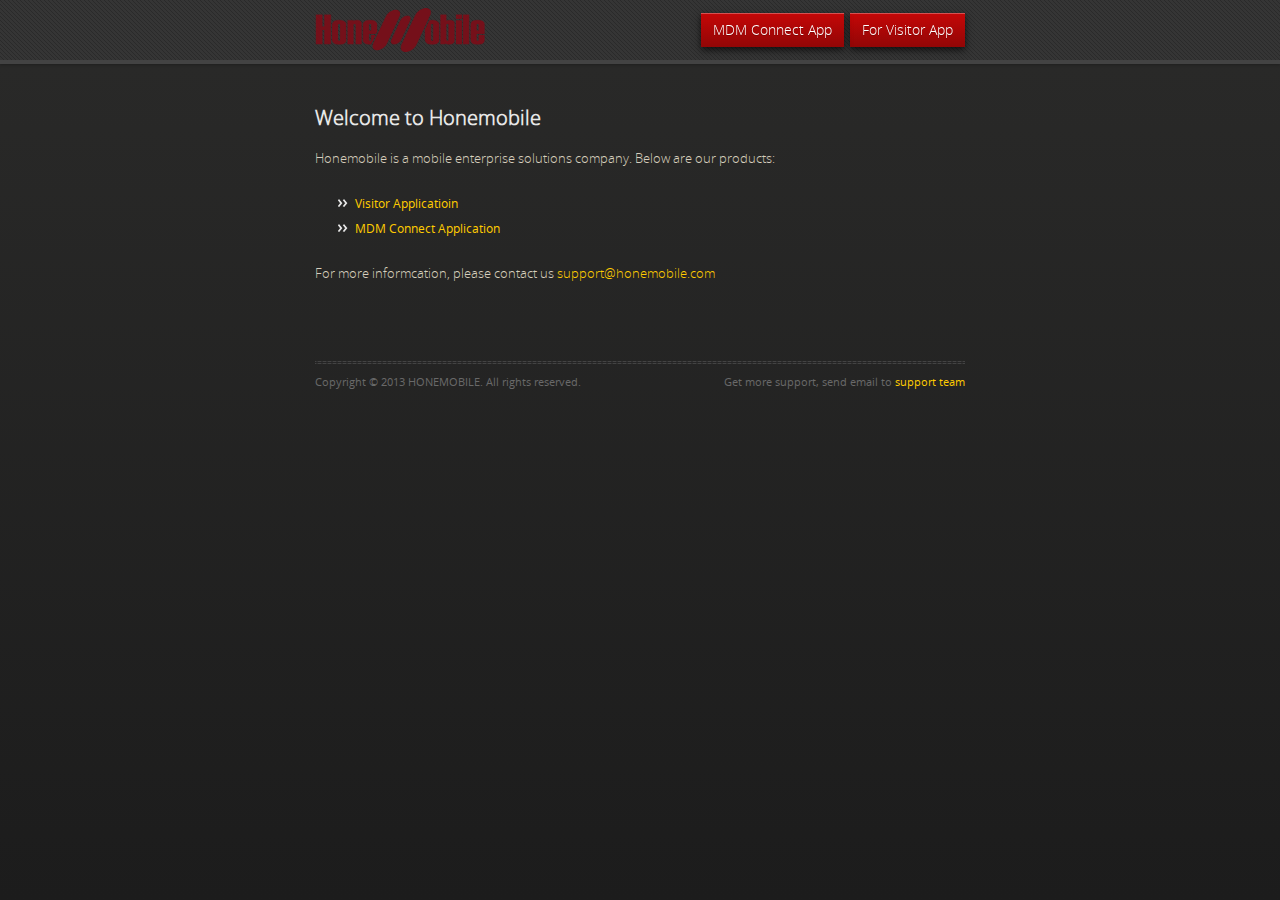
<file: index.html>
<!doctype html>
<html>
  <head>
    <meta charset="utf-8">
    <meta http-equiv="X-UA-Compatible" content="chrome=1">
    <title>Honemobile - Mobile Solutions</title>
    <link rel="stylesheet" href="stylesheets/styles.css">
    <link rel="stylesheet" href="stylesheets/pygment_trac.css">
    <script src="https://ajax.googleapis.com/ajax/libs/jquery/1.7.1/jquery.min.js"></script>
    <script src="javascripts/respond.js"></script>
    <!--[if lt IE 9]>
      <script src="//html5shiv.googlecode.com/svn/trunk/html5.js"></script>
    <![endif]-->
    <!--[if lt IE 8]>
    <link rel="stylesheet" href="stylesheets/ie.css">
    <![endif]-->
    <meta name="viewport" content="width=device-width, initial-scale=1, user-scalable=no">

  </head>
  <body>

      <div id="header">
        <nav>
          <div class="logo"> <a href="http://honemobile.github.io/"><img src="images/logo.png" width="170" heigh="60"> </a></div>
          <li class="menu"><a href="http://honemobile.github.io/v1/">For Visitor App</a></li>
          <li class="menu"><a href="http://honemobile.github.io/m1/">MDM Connect App</a></li>
        </nav>
      </div><!-- end header -->


    <div class="wrapper">

      <section>
        <div id="title">
          <h1>Welcome to Honemobile</h1>
          <p>Honemobile is a mobile enterprise solutions company. Below are our products:</p>
          <ul> 
            <li><a href="http://honemobile.github.io/v1/">Visitor Applicatioin</a></li>
            <li><a href="http://honemobile.github.io/m1/">MDM Connect Application</a></li>
          </ul>
          <p>For more informcation, please contact us <a href="mailto: support@honemobile.com">support@honemobile.com</a></p>
        </div>
        
        <!-- Footer -->
        <div id="title">
          <hr>
          <span class="credits left">Copyright © 2013 HONEMOBILE. All rights reserved.</span>
          <span class="credits right">Get more support, send email to <a href="mailto:support@honemobile.com">support team</a></span>
        </div>
        
        
        </section>

    </div>
    <!--[if !IE]><script>fixScale(document);</script><![endif]-->
    
  </body>
</html>
</file>
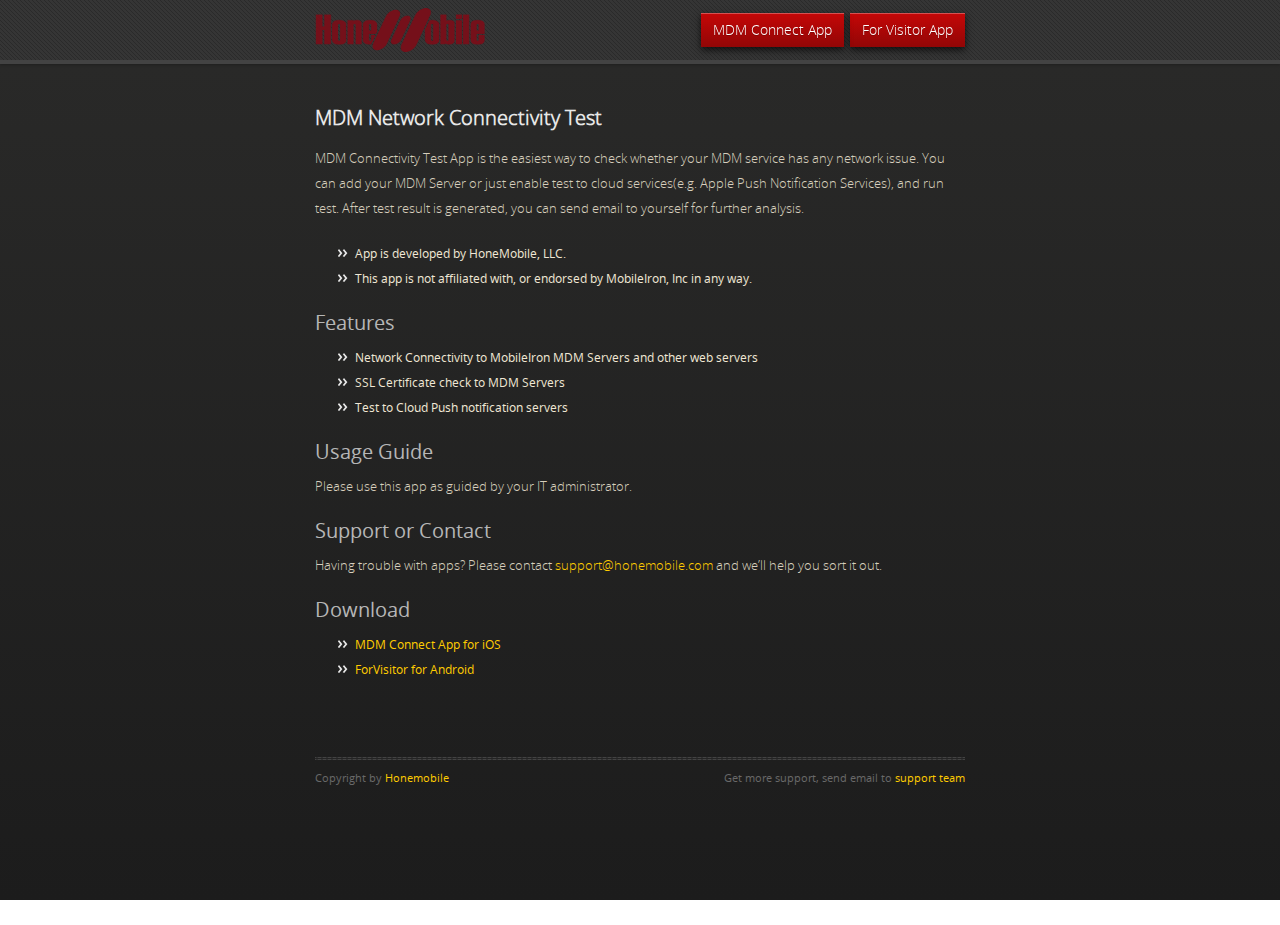
<file: dmdconnect.html>
<!doctype html>
<html>
  <head>
    <meta charset="utf-8">
    <meta http-equiv="X-UA-Compatible" content="chrome=1">
    <title>Honemobile - MDM Connect Application</title>
    <link rel="stylesheet" href="stylesheets/styles.css">
    <link rel="stylesheet" href="stylesheets/pygment_trac.css">
    <script src="https://ajax.googleapis.com/ajax/libs/jquery/1.7.1/jquery.min.js"></script>
    <script src="javascripts/respond.js"></script>
    <!--[if lt IE 9]>
      <script src="//html5shiv.googlecode.com/svn/trunk/html5.js"></script>
    <![endif]-->
    <!--[if lt IE 8]>
    <link rel="stylesheet" href="stylesheets/ie.css">
    <![endif]-->
    <meta name="viewport" content="width=device-width, initial-scale=1, user-scalable=no">

  </head>
  <body>

      <div id="header">
        <nav>
          <div class="logo"> <a href="index.html"><img src="images/logo.png" width="170" heigh="60"> </a></div>
          <li class="menu"><a href="forvisitor.html">For Visitor App</a></li>
          <li class="menu"><a href="dmdconnect.html">MDM Connect App</a></li>
        </nav>
      </div><!-- end header -->


    <div class="wrapper">

      <section>
        <div id="title">
          <h1>MDM Network Connectivity Test</h1>
          <p>MDM Connectivity Test App is the easiest way to check whether your MDM service has any network issue. You can add your MDM Server or just enable test to cloud services(e.g. Apple Push Notification Services), and run test. After test result is generated, you can send email to yourself for further analysis.</p>
          <ul> 
            <li>App is developed by HoneMobile, LLC.</li>
            <li>This app is not affiliated with, or endorsed by MobileIron, Inc in any way.  </li>
          </ul>
          <h3>Features</h3>
          <ul> 
            <li>Network Connectivity to MobileIron MDM Servers and other web servers</li>
            <li>SSL Certificate check to MDM Servers</li>
            <li>Test to Cloud Push notification servers</li>
          </ul>
          <h3>Usage Guide</h3>
          <p>Please use this app as guided by your IT administrator.</p>
          <h3>Support or Contact</h3>
          <p>Having trouble with apps? Please contact <a href="mailto: support@honemobile.com">support@honemobile.com</a> and we’ll help you sort it out.</p>
          <h3>Download</h3>
          <ul> 
            <li><a href="https://itunes.apple.com/us/app/mdm-connectivity/id728514972?ls=1&mt=8">MDM Connect App for iOS</a></li>
            <li><a href="">ForVisitor for Android</a></li>
          </ul>
        </div>
        
        <!-- Footer -->
        <div id="title">
          <hr>
          <span class="credits left">Copyright by <a href="index.html">Honemobile</a></span>
          <span class="credits right">Get more support, send email to <a href="mailto:support@honemobile.com">support team</a></span>
        </div>
        
        
        </section>

    </div>
    <!--[if !IE]><script>fixScale(document);</script><![endif]-->
    
  </body>
</html>
</file>
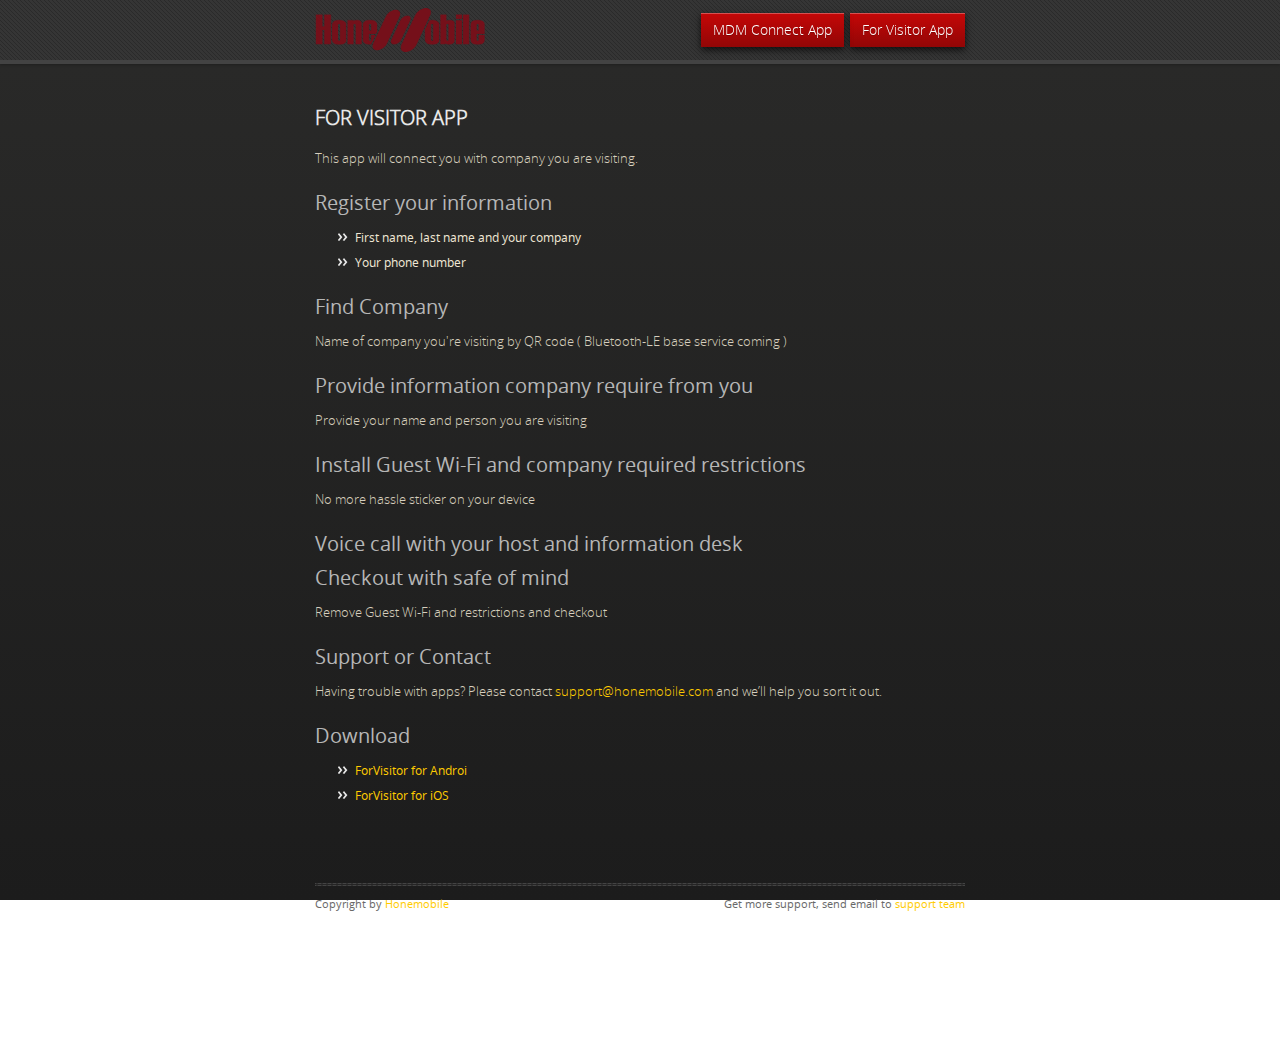
<file: forvisitor.html>
<!doctype html>
<html>
  <head>
    <meta charset="utf-8">
    <meta http-equiv="X-UA-Compatible" content="chrome=1">
    <title>Honemobile - ForVisitor Application</title>
    <link rel="stylesheet" href="stylesheets/styles.css">
    <link rel="stylesheet" href="stylesheets/pygment_trac.css">
    <script src="https://ajax.googleapis.com/ajax/libs/jquery/1.7.1/jquery.min.js"></script>
    <script src="javascripts/respond.js"></script>
    <!--[if lt IE 9]>
      <script src="//html5shiv.googlecode.com/svn/trunk/html5.js"></script>
    <![endif]-->
    <!--[if lt IE 8]>
    <link rel="stylesheet" href="stylesheets/ie.css">
    <![endif]-->
    <meta name="viewport" content="width=device-width, initial-scale=1, user-scalable=no">

  </head>
  <body>

      <div id="header">
        <nav>
          <div class="logo"> <a href="index.html"><img src="images/logo.png" width="170" heigh="60"> </a></div>
          <li class="menu"><a href="forvisitor.html">For Visitor App</a></li>
          <li class="menu"><a href="dmdconnect.html">MDM Connect App</a></li>
        </nav>
      </div><!-- end header -->


    <div class="wrapper">

      <section>
        <div id="title">
          <h1>FOR VISITOR APP</h1>
          <p>This app will connect you with company you are visiting.</p>
          <h3>Register your information</h3>
          <ul> 
            <li>First name, last name and your company</li>
            <li>Your phone number</li>
          </ul>
          <h3>Find Company</h3>
          <p>Name of company you're visiting by QR code ( Bluetooth-LE base service coming )</p>
          <h3>Provide information company require from you</h3>
          <p>Provide your name and person you are visiting</p>
          <h3>Install Guest Wi-Fi and company required restrictions</h3>
          <p>No more hassle sticker on your device</p>
          <h3>Voice call with your host and information desk</h3>
          <h3>Checkout with safe of mind</h3>
          <p>Remove Guest Wi-Fi and restrictions and checkout</p>
          <h3>Support or Contact</h3>
          <p>Having trouble with apps? Please contact <a href="mailto: support@honemobile.com">support@honemobile.com</a> and we’ll help you sort it out.</p>
          <h3>Download</h3>
          <ul> 
            <li><a href="https://play.google.com/store/apps/details?id=com.honemobile.visotor.android">ForVisitor for Androi</a></li>
            <li><a href="">ForVisitor for iOS</a></li>
          </ul>
          
        </div>
        
        <!-- Footer -->
        <div id="title">
          <hr>
          <span class="credits left">Copyright by <a href="http://honemobile.com/">Honemobile</a></span>
          <span class="credits right">Get more support, send email to <a href="mailto:support@honemobile.com">support team</a></span>
        </div>
        
        
        </section>

    </div>
    <!--[if !IE]><script>fixScale(document);</script><![endif]-->
    
  </body>
</html>
</file>
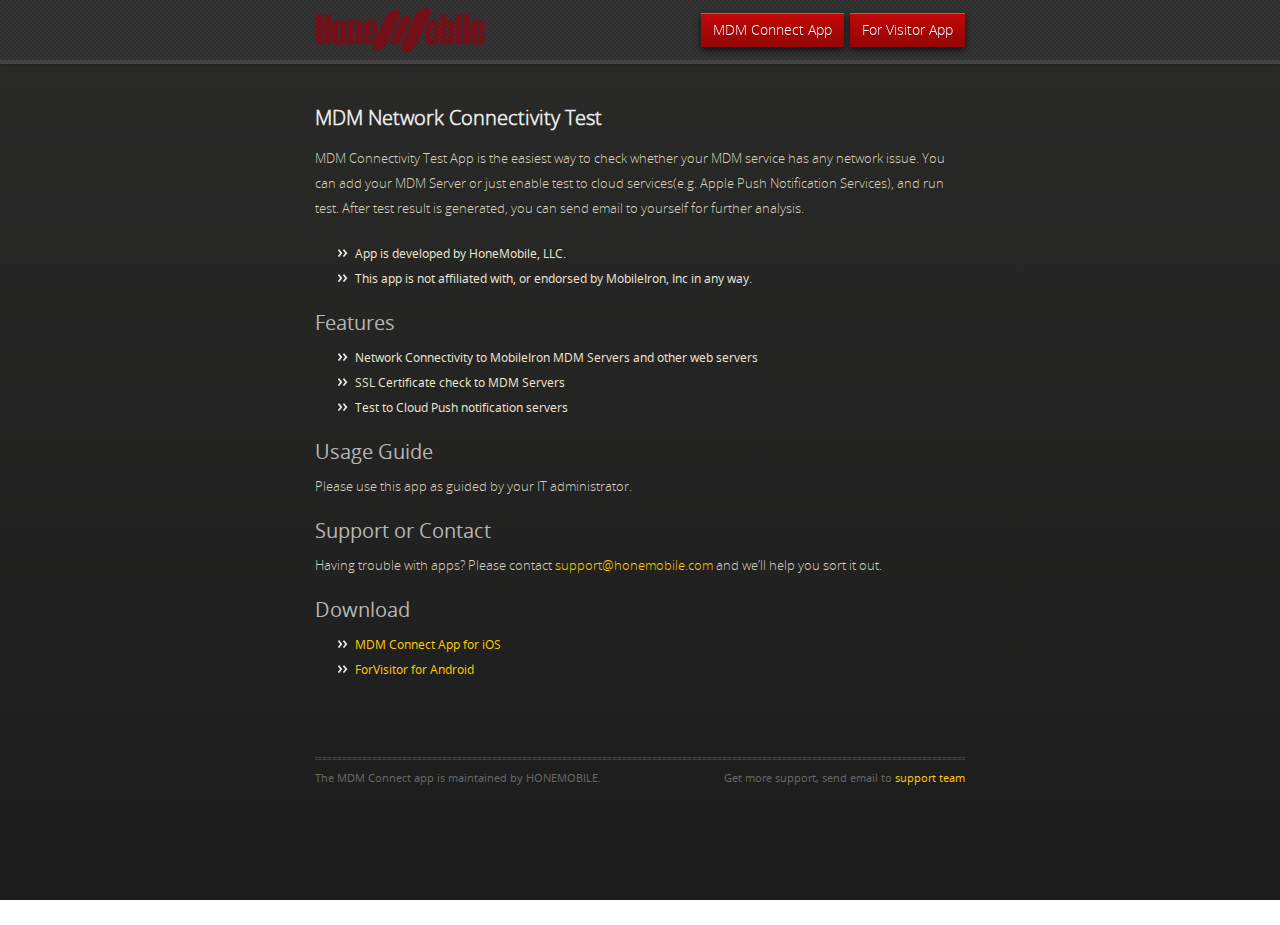
<file: mdmconnect.html>
<!doctype html>
<html>
  <head>
    <meta charset="utf-8">
    <meta http-equiv="X-UA-Compatible" content="chrome=1">
    <title>Honemobile - MDM Connect Application</title>
    <link rel="stylesheet" href="stylesheets/styles.css">
    <link rel="stylesheet" href="stylesheets/pygment_trac.css">
    <script src="https://ajax.googleapis.com/ajax/libs/jquery/1.7.1/jquery.min.js"></script>
    <script src="javascripts/respond.js"></script>
    <!--[if lt IE 9]>
      <script src="//html5shiv.googlecode.com/svn/trunk/html5.js"></script>
    <![endif]-->
    <!--[if lt IE 8]>
    <link rel="stylesheet" href="stylesheets/ie.css">
    <![endif]-->
    <meta name="viewport" content="width=device-width, initial-scale=1, user-scalable=no">

  </head>
  <body>

      <div id="header">
        <nav>
          <div class="logo"> <a href="http://honemobile.github.io/"><img src="images/logo.png" width="170" heigh="60"> </a></div>
          <li class="menu"><a href="http://honemobile.github.io/m/">For Visitor App</a></li>
          <li class="menu"><a href="http://honemobile.github.io/v/">MDM Connect App</a></li>
        </nav>
      </div><!-- end header -->


    <div class="wrapper">

      <section>
        <div id="title">
          <h1>MDM Network Connectivity Test</h1>
          <p>MDM Connectivity Test App is the easiest way to check whether your MDM service has any network issue. You can add your MDM Server or just enable test to cloud services(e.g. Apple Push Notification Services), and run test. After test result is generated, you can send email to yourself for further analysis.</p>
          <ul> 
            <li>App is developed by HoneMobile, LLC.</li>
            <li>This app is not affiliated with, or endorsed by MobileIron, Inc in any way.  </li>
          </ul>
          <h3>Features</h3>
          <ul> 
            <li>Network Connectivity to MobileIron MDM Servers and other web servers</li>
            <li>SSL Certificate check to MDM Servers</li>
            <li>Test to Cloud Push notification servers</li>
          </ul>
          <h3>Usage Guide</h3>
          <p>Please use this app as guided by your IT administrator.</p>
          <h3>Support or Contact</h3>
          <p>Having trouble with apps? Please contact <a href="mailto: support@honemobile.com">support@honemobile.com</a> and we’ll help you sort it out.</p>
          <h3>Download</h3>
          <ul> 
            <li><a href="https://itunes.apple.com/us/app/mdm-connectivity/id728514972?ls=1&mt=8">MDM Connect App for iOS</a></li>
            <li><a href="">ForVisitor for Android</a></li>
          </ul>
        </div>
        
        <!-- Footer -->
        <div id="title">
          <hr>
          <span class="credits left">The MDM Connect app is maintained by HONEMOBILE.</span>
          <span class="credits right">Get more support, send email to <a href="mailto:support@honemobile.com">support team</a></span>
        </div>
        
        
        </section>

    </div>
    <!--[if !IE]><script>fixScale(document);</script><![endif]-->
    
  </body>
</html>
</file>
<file: stylesheets/styles.css>
@font-face {
  font-family: 'OpenSansLight';
  src: url("../fonts/OpenSans-Light-webfont.eot");
  src: url("../fonts/OpenSans-Light-webfont.eot?#iefix") format("embedded-opentype"), url("../fonts/OpenSans-Light-webfont.woff") format("woff"), url("../fonts/OpenSans-Light-webfont.ttf") format("truetype"), url("../fonts/OpenSans-Light-webfont.svg#OpenSansLight") format("svg");
  font-weight: normal;
  font-style: normal;
}

@font-face {
  font-family: 'OpenSansLightItalic';
  src: url("../fonts/OpenSans-LightItalic-webfont.eot");
  src: url("../fonts/OpenSans-LightItalic-webfont.eot?#iefix") format("embedded-opentype"), url("../fonts/OpenSans-LightItalic-webfont.woff") format("woff"), url("../fonts/OpenSans-LightItalic-webfont.ttf") format("truetype"), url("../fonts/OpenSans-LightItalic-webfont.svg#OpenSansLightItalic") format("svg");
  font-weight: normal;
  font-style: normal;
}

@font-face {
  font-family: 'OpenSansRegular';
  src: url("../fonts/OpenSans-Regular-webfont.eot");
  src: url("../fonts/OpenSans-Regular-webfont.eot?#iefix") format("embedded-opentype"), url("../fonts/OpenSans-Regular-webfont.woff") format("woff"), url("../fonts/OpenSans-Regular-webfont.ttf") format("truetype"), url("../fonts/OpenSans-Regular-webfont.svg#OpenSansRegular") format("svg");
  font-weight: normal;
  font-style: normal;
  -webkit-font-smoothing: antialiased;
}

@font-face {
  font-family: 'OpenSansItalic';
  src: url("../fonts/OpenSans-Italic-webfont.eot");
  src: url("../fonts/OpenSans-Italic-webfont.eot?#iefix") format("embedded-opentype"), url("../fonts/OpenSans-Italic-webfont.woff") format("woff"), url("../fonts/OpenSans-Italic-webfont.ttf") format("truetype"), url("../fonts/OpenSans-Italic-webfont.svg#OpenSansItalic") format("svg");
  font-weight: normal;
  font-style: normal;
  -webkit-font-smoothing: antialiased;
}

@font-face {
  font-family: 'OpenSansSemibold';
  src: url("../fonts/OpenSans-Semibold-webfont.eot");
  src: url("../fonts/OpenSans-Semibold-webfont.eot?#iefix") format("embedded-opentype"), url("../fonts/OpenSans-Semibold-webfont.woff") format("woff"), url("../fonts/OpenSans-Semibold-webfont.ttf") format("truetype"), url("../fonts/OpenSans-Semibold-webfont.svg#OpenSansSemibold") format("svg");
  font-weight: normal;
  font-style: normal;
  -webkit-font-smoothing: antialiased;
}

@font-face {
  font-family: 'OpenSansSemiboldItalic';
  src: url("../fonts/OpenSans-SemiboldItalic-webfont.eot");
  src: url("../fonts/OpenSans-SemiboldItalic-webfont.eot?#iefix") format("embedded-opentype"), url("../fonts/OpenSans-SemiboldItalic-webfont.woff") format("woff"), url("../fonts/OpenSans-SemiboldItalic-webfont.ttf") format("truetype"), url("../fonts/OpenSans-SemiboldItalic-webfont.svg#OpenSansSemiboldItalic") format("svg");
  font-weight: normal;
  font-style: normal;
  -webkit-font-smoothing: antialiased;
}

@font-face {
  font-family: 'OpenSansBold';
  src: url("../fonts/OpenSans-Bold-webfont.eot");
  src: url("../fonts/OpenSans-Bold-webfont.eot?#iefix") format("embedded-opentype"), url("../fonts/OpenSans-Bold-webfont.woff") format("woff"), url("../fonts/OpenSans-Bold-webfont.ttf") format("truetype"), url("../fonts/OpenSans-Bold-webfont.svg#OpenSansBold") format("svg");
  font-weight: normal;
  font-style: normal;
  -webkit-font-smoothing: antialiased;
}

@font-face {
  font-family: 'OpenSansBoldItalic';
  src: url("../fonts/OpenSans-BoldItalic-webfont.eot");
  src: url("../fonts/OpenSans-BoldItalic-webfont.eot?#iefix") format("embedded-opentype"), url("../fonts/OpenSans-BoldItalic-webfont.woff") format("woff"), url("../fonts/OpenSans-BoldItalic-webfont.ttf") format("truetype"), url("../fonts/OpenSans-BoldItalic-webfont.svg#OpenSansBoldItalic") format("svg");
  font-weight: normal;
  font-style: normal;
  -webkit-font-smoothing: antialiased;
}

/* normalize.css 2012-02-07T12:37 UTC - http://github.com/necolas/normalize.css */
/* =============================================================================
   HTML5 display definitions
   ========================================================================== */
/*
 * Corrects block display not defined in IE6/7/8/9 & FF3
 */
article,
aside,
details,
figcaption,
figure,
footer,
header,
hgroup,
nav,
section,
summary {
  display: block;
}

/*
 * Corrects inline-block display not defined in IE6/7/8/9 & FF3
 */
audio,
canvas,
video {
  display: inline-block;
  *display: inline;
  *zoom: 1;
}

/*
 * Prevents modern browsers from displaying 'audio' without controls
 */
audio:not([controls]) {
  display: none;
}

/*
 * Addresses styling for 'hidden' attribute not present in IE7/8/9, FF3, S4
 * Known issue: no IE6 support
 */
[hidden] {
  display: none;
}

/* =============================================================================
   Base
   ========================================================================== */
/*
 * 1. Corrects text resizing oddly in IE6/7 when body font-size is set using em units
 *    http://clagnut.com/blog/348/#c790
 * 2. Prevents iOS text size adjust after orientation change, without disabling user zoom
 *    www.456bereastreet.com/archive/201012/controlling_text_size_in_safari_for_ios_without_disabling_user_zoom/
 */
html {
  font-size: 100%;
  /* 1 */
  -webkit-text-size-adjust: 100%;
  /* 2 */
  -ms-text-size-adjust: 100%;
  /* 2 */
}

/*
 * Addresses font-family inconsistency between 'textarea' and other form elements.
 */
html,
button,
input,
select,
textarea {
  font-family: sans-serif;
}

/*
 * Addresses margins handled incorrectly in IE6/7
 */
body {
  margin: 0;
}

/* =============================================================================
   Links
   ========================================================================== */
/*
 * Addresses outline displayed oddly in Chrome
 */
a:focus {
  outline: thin dotted;
}

/*
 * Improves readability when focused and also mouse hovered in all browsers
 * people.opera.com/patrickl/experiments/keyboard/test
 */
a:hover,
a:active {
  outline: 0;
}

/* =============================================================================
   Typography
   ========================================================================== */
/*
 * Addresses font sizes and margins set differently in IE6/7
 * Addresses font sizes within 'section' and 'article' in FF4+, Chrome, S5
 */
h1 {
  font-size: 2em;
  /*margin: 0.67em 0;*/
}

h2 {
  font-size: 1.5em;
  margin: 0.83em 0;
}

h3 {
  font-size: 1.17em;
  margin: 1em 0;
}

h4 {
  font-size: 1em;
  margin: 1.33em 0;
}

h5 {
  font-size: 0.83em;
  margin: 1.67em 0;
}

h6 {
  font-size: 0.75em;
  margin: 2.33em 0;
}

/*
 * Addresses styling not present in IE7/8/9, S5, Chrome
 */
abbr[title] {
  border-bottom: 1px dotted;
}

/*
 * Addresses style set to 'bolder' in FF3+, S4/5, Chrome
*/
b,
strong {
  font-weight: bold;
}

blockquote {
  margin: 1em 40px;
}

/*
 * Addresses styling not present in S5, Chrome
 */
dfn {
  font-style: italic;
}

/*
 * Addresses styling not present in IE6/7/8/9
 */
mark {
  background: #ff0;
  color: #000;
}

/*
 * Addresses margins set differently in IE6/7
 */
p,
pre {
  margin: 1em 0;
}

/*
 * Corrects font family set oddly in IE6, S4/5, Chrome
 * en.wikipedia.org/wiki/User:Davidgothberg/Test59
 */
pre,
code,
kbd,
samp {
  font-family: monospace, serif;
  _font-family: 'courier new', monospace;
  font-size: 1em;
}

/*
 * 1. Addresses CSS quotes not supported in IE6/7
 * 2. Addresses quote property not supported in S4
 */
/* 1 */
q {
  quotes: none;
}

/* 2 */
q:before,
q:after {
  content: '';
  content: none;
}

small {
  font-size: 75%;
}

/*
 * Prevents sub and sup affecting line-height in all browsers
 * gist.github.com/413930
 */
sub,
sup {
  font-size: 75%;
  line-height: 0;
  position: relative;
  vertical-align: baseline;
}

sup {
  top: -0.5em;
}

sub {
  bottom: -0.25em;
}

/* =============================================================================
   Lists
   ========================================================================== */
/*
 * Addresses margins set differently in IE6/7
 */
dl,
menu,
ol,
ul {
  margin: 1em 0;
}

dd {
  margin: 0 0 0 40px;
}

/*
 * Addresses paddings set differently in IE6/7
 */
menu,
ol,
ul {
  padding: 0 0 0 40px;
}

/*
 * Corrects list images handled incorrectly in IE7
 */
nav ul,
nav ol {
  list-style: none;
  list-style-image: none;
}

/* =============================================================================
   Embedded content
   ========================================================================== */
/*
 * 1. Removes border when inside 'a' element in IE6/7/8/9, FF3
 * 2. Improves image quality when scaled in IE7
 *    code.flickr.com/blog/2008/11/12/on-ui-quality-the-little-things-client-side-image-resizing/
 */
img {
  border: 0;
  /* 1 */
  -ms-interpolation-mode: bicubic;
  /* 2 */
}

/*
 * Corrects overflow displayed oddly in IE9
 */
svg:not(:root) {
  overflow: hidden;
}

/* =============================================================================
   Figures
   ========================================================================== */
/*
 * Addresses margin not present in IE6/7/8/9, S5, O11
 */
figure {
  margin: 0;
}

/* =============================================================================
   Forms
   ========================================================================== */
/*
 * Corrects margin displayed oddly in IE6/7
 */
form {
  margin: 0;
}

/*
 * Define consistent border, margin, and padding
 */
fieldset {
  border: 1px solid #c0c0c0;
  margin: 0 2px;
  padding: 0.35em 0.625em 0.75em;
}

/*
 * 1. Corrects color not being inherited in IE6/7/8/9
 * 2. Corrects text not wrapping in FF3 
 * 3. Corrects alignment displayed oddly in IE6/7
 */
legend {
  border: 0;
  /* 1 */
  padding: 0;
  white-space: normal;
  /* 2 */
  *margin-left: -7px;
  /* 3 */
}

/*
 * 1. Corrects font size not being inherited in all browsers
 * 2. Addresses margins set differently in IE6/7, FF3+, S5, Chrome
 * 3. Improves appearance and consistency in all browsers
 */
button,
input,
select,
textarea {
  font-size: 100%;
  /* 1 */
  margin: 0;
  /* 2 */
  vertical-align: baseline;
  /* 3 */
  *vertical-align: middle;
  /* 3 */
}

/*
 * Addresses FF3/4 setting line-height on 'input' using !important in the UA stylesheet
 */
button,
input {
  line-height: normal;
  /* 1 */
}

/*
 * 1. Improves usability and consistency of cursor style between image-type 'input' and others
 * 2. Corrects inability to style clickable 'input' types in iOS
 * 3. Removes inner spacing in IE7 without affecting normal text inputs
 *    Known issue: inner spacing remains in IE6
 */
button,
input[type="button"],
input[type="reset"],
input[type="submit"] {
  cursor: pointer;
  /* 1 */
  -webkit-appearance: button;
  /* 2 */
  *overflow: visible;
  /* 3 */
}

/*
 * Re-set default cursor for disabled elements
 */
button[disabled],
input[disabled] {
  cursor: default;
}

/*
 * 1. Addresses box sizing set to content-box in IE8/9
 * 2. Removes excess padding in IE8/9
 * 3. Removes excess padding in IE7
      Known issue: excess padding remains in IE6
 */
input[type="checkbox"],
input[type="radio"] {
  box-sizing: border-box;
  /* 1 */
  padding: 0;
  /* 2 */
  *height: 13px;
  /* 3 */
  *width: 13px;
  /* 3 */
}

/*
 * 1. Addresses appearance set to searchfield in S5, Chrome
 * 2. Addresses box-sizing set to border-box in S5, Chrome (include -moz to future-proof)
 */
input[type="search"] {
  -webkit-appearance: textfield;
  /* 1 */
  -moz-box-sizing: content-box;
  -webkit-box-sizing: content-box;
  /* 2 */
  box-sizing: content-box;
}

/*
 * Removes inner padding and search cancel button in S5, Chrome on OS X
 */
input[type="search"]::-webkit-search-decoration,
input[type="search"]::-webkit-search-cancel-button {
  -webkit-appearance: none;
}

/*
 * Removes inner padding and border in FF3+
 * www.sitepen.com/blog/2008/05/14/the-devils-in-the-details-fixing-dojos-toolbar-buttons/
 */
button::-moz-focus-inner,
input::-moz-focus-inner {
  border: 0;
  padding: 0;
}

/*
 * 1. Removes default vertical scrollbar in IE6/7/8/9
 * 2. Improves readability and alignment in all browsers
 */
textarea {
  overflow: auto;
  /* 1 */
  vertical-align: top;
  /* 2 */
}

/* =============================================================================
   Tables
   ========================================================================== */
/*
 * Remove most spacing between table cells
 */
table {
  border-collapse: collapse;
  border-spacing: 0;
}

body {
  padding: 0px 0 20px 0px;
  margin: 0px;
  font: 14px/1.5 "OpenSansRegular", "Helvetica Neue", Helvetica, Arial, sans-serif;
  color: #f0e7d5;
  font-weight: normal;
  background: #252525;
  background-attachment: fixed !important;
  background: -webkit-gradient(linear, 50% 0%, 50% 100%, color-stop(0%, #2a2a29), color-stop(100%, #1c1c1c));
  background: -webkit-linear-gradient(#2a2a29, #1c1c1c);
  background: -moz-linear-gradient(#2a2a29, #1c1c1c);
  background: -o-linear-gradient(#2a2a29, #1c1c1c);
  background: -ms-linear-gradient(#2a2a29, #1c1c1c);
  background: linear-gradient(#2a2a29, #1c1c1c);
}

h1, h2, h3, h4, h5, h6 {
  color: #e8e8e8;
  margin: 0 0 10px;
  font-family: 'OpenSansRegular', "Helvetica Neue", Helvetica, Arial, sans-serif;
  font-weight: normal;
}

p, ul, ol, table, pre, dl {
  margin: 0 0 20px;
}

h1, h2, h3 {
  line-height: 1.1;
}

h1 {
  font-size: 28px;
}

h2 {
  font-size: 24px;
}

h4, h5, h6 {
  color: #e8e8e8;
}

h3 {
  font-size: 20px;
  line-height: 24px;
  font-family: 'OpenSansRegular', "Helvetica Neue", Helvetica, Arial, sans-serif !important;
  font-weight: normal;
  color: #b6b6b6;
}

a {
  color: #ffcc00;
  font-weight: 400;
  text-decoration: none;
}
a:hover {
  color: #ffeb9b;
}

a small {
  font-size: 11px;
  color: #666;
  margin-top: -0.6em;
  display: block;
}

ul {
  list-style-image: url("../images/bullet.png");
  font-size: 12px;
  line-height: 25px;
}

strong {
  font-family: 'OpenSansBold', "Helvetica Neue", Helvetica, Arial, sans-serif !important;
  font-weight: normal;
}

.wrapper {
  max-width: 650px;
  margin: 0 auto;
  position: relative;
  padding: 0 20px;
}

section img {
  max-width: 100%;
}

blockquote {
  border-left: 3px solid #ffcc00;
  margin: 0;
  padding: 0 0 0 20px;
  font-style: italic;
}

code {
  font-family: "Lucida Sans", Monaco, Bitstream Vera Sans Mono, Lucida Console, Terminal;
  color: #efefef;
  font-size: 13px;
  margin: 0 4px;
  padding: 4px 6px;
  -moz-border-radius: 2px;
  -webkit-border-radius: 2px;
  -o-border-radius: 2px;
  -ms-border-radius: 2px;
  -khtml-border-radius: 2px;
  border-radius: 2px;
}

pre {
  padding: 8px 15px;
  background: #191919;
  -moz-border-radius: 2px;
  -webkit-border-radius: 2px;
  -o-border-radius: 2px;
  -ms-border-radius: 2px;
  -khtml-border-radius: 2px;
  border-radius: 2px;
  border: 1px solid #121212;
  -moz-box-shadow: inset 0 1px 3px rgba(0, 0, 0, 0.3);
  -webkit-box-shadow: inset 0 1px 3px rgba(0, 0, 0, 0.3);
  -o-box-shadow: inset 0 1px 3px rgba(0, 0, 0, 0.3);
  box-shadow: inset 0 1px 3px rgba(0, 0, 0, 0.3);
  overflow: auto;
  overflow-y: hidden;
}
pre code {
  color: #efefef;
  text-shadow: 0px 1px 0px #000;
  margin: 0;
  padding: 0;
}

table {
  width: 100%;
  border-collapse: collapse;
}

th {
  text-align: left;
  padding: 5px 10px;
  border-bottom: 1px solid #434343;
  color: #b6b6b6;
  font-family: 'OpenSansSemibold', "Helvetica Neue", Helvetica, Arial, sans-serif !important;
  font-weight: normal;
}

td {
  text-align: left;
  padding: 5px 10px;
  border-bottom: 1px solid #434343;
}

hr {
  border: 0;
  outline: none;
  height: 3px;
  background: transparent url("../images/hr.gif") center center repeat-x;
  margin: 0 0 20px;
}

dt {
  color: #F0E7D5;
  font-family: 'OpenSansSemibold', "Helvetica Neue", Helvetica, Arial, sans-serif !important;
  font-weight: normal;
}

#header {
  z-index: 100;
  left: 0;
  top: 0px;
  height: 60px;
  width: 100%;
  position: fixed;
  background: url(../images/nav-bg.gif) #353535;
  border-bottom: 4px solid #434343;
  -moz-box-shadow: 0px 1px 3px rgba(0, 0, 0, 0.25);
  -webkit-box-shadow: 0px 1px 3px rgba(0, 0, 0, 0.25);
  -o-box-shadow: 0px 1px 3px rgba(0, 0, 0, 0.25);
  box-shadow: 0px 1px 3px rgba(0, 0, 0, 0.25);
}
#header nav {
  max-width: 650px;
  margin: 0 auto;
  padding: 0 10px;

  margin: 6px auto;
}
#header nav li {
  font-family: 'OpenSansLight', "Helvetica Neue", Helvetica, Arial, sans-serif;
  font-weight: normal;
  list-style: none;
  display: inline;
  color: white;
  line-height: 50px;
  text-shadow: 0px 1px 0px rgba(0, 0, 0, 0.2);
  font-size: 11px;
}
#header nav li a {
  color: white;
  border: 0px solid #C50707;
  background: -webkit-gradient(linear, 50% 0%, 50% 100%, color-stop(0%, #C50707), color-stop(100%, #920606));
  background: -webkit-linear-gradient(#C50707, #920606);
  background: -moz-linear-gradient(#C50707, #920606);
  background: -o-linear-gradient(#C50707, #920606);
  background: -ms-linear-gradient(#C50707, #920606);
  background: linear-gradient(#C50707, #920606);
  -moz-border-radius: 0px;
  -webkit-border-radius: 0px;
  -o-border-radius: 0px;
  -ms-border-radius: 0px;
  -khtml-border-radius: 0px;
  border-radius: 0px;
  -moz-box-shadow: inset 0px 0px 0px rgba(255, 255, 255, 0.3), 0px 3px 7px rgba(0, 0, 0, 0.7);
  -webkit-box-shadow: inset 0px 0px 0px rgba(255, 255, 255, 0.3), 0px 3px 7px rgba(0, 0, 0, 0.7);
  -o-box-shadow: inset 0px 0px 0px rgba(255, 255, 255, 0.3), 0px 3px 7px rgba(0, 0, 0, 0.7);
  box-shadow: inset 0px 1px 0px rgba(255, 255, 255, 0.3), 0px 3px 7px rgba(0, 0, 0, 0.7);
  background-color: #93bd20;
  padding: 10px 12px;
  margin-top: 6px;
  line-height: 14px;
  font-size: 14px;
  display: inline-block;
  text-align: center;
}
#header nav li a:hover {
  background: -webkit-gradient(linear, 50% 0%, 50% 100%, color-stop(0%, #920606), color-stop(100%, #7E0202));
  background: -webkit-linear-gradient(#920606, #7E0202);
  background: -moz-linear-gradient(#920606, #7E0202);
  background: -o-linear-gradient(#920606, #7E0202);
  background: -ms-linear-gradient(#920606, #7E0202);
  background: linear-gradient(#920606, #7E0202);
  background-color: #659e10;
  border: 1px solid #7E0202;
  -moz-box-shadow: inset 0px 1px 1px rgba(0, 0, 0, 0.2), 0px 1px 0px rgba(0, 0, 0, 0);
  -webkit-box-shadow: inset 0px 1px 1px rgba(0, 0, 0, 0.2), 0px 1px 0px rgba(0, 0, 0, 0);
  -o-box-shadow: inset 0px 1px 1px rgba(0, 0, 0, 0.2), 0px 1px 0px rgba(0, 0, 0, 0);
  box-shadow: inset 0px 1px 1px rgba(0, 0, 0, 0.2), 0px 1px 0px rgba(0, 0, 0, 0);
}
#header nav div {
  font-family: 'OpenSansLight', "Helvetica Neue", Helvetica, Arial, sans-serif;
  font-weight: normal;
  list-style: none;
  display: inline;
  color: white;
  line-height: 50px;
  text-shadow: 0px 1px 0px rgba(0, 0, 0, 0.2);
  font-size: 14px;
}
#header nav div.logo {
  float: left;
  margin-left: 0px;
}
#header nav li.menu {
  float: right;
  margin-left: 6px;
}
#header nav li.title {
  float: right;
  margin-right: 10px;
  font-size: 11px;
}

section {
  max-width: 650px;
  padding: 30px 0px 50px 0px;
  margin: 20px 0;
  margin-top: 70px;
}
section #title {
  border: 0;
  outline: none;
  margin: 0 0 50px 0;
  padding: 0 0 5px 0;
}
section #title h1 {
  font-family: 'OpenSansLight', "Helvetica Neue", Helvetica, Arial, sans-serif;
  font-weight: normal;
  font-size: 20px;
  font-weight: bold;
  /*text-align: center;*/
  line-height: 36px;
}
section #title p {
  color: #d7cfbe;
  font-family: 'OpenSansLight', "Helvetica Neue", Helvetica, Arial, sans-serif;
  font-weight: normal;
  font-size: 13px;
  line-height: 25px;
  /*text-align: center;*/
}
section #title p li {
  padding-left: 20px;
}
section #title .credits {
  font-size: 11px;
  font-family: 'OpenSansRegular', "Helvetica Neue", Helvetica, Arial, sans-serif;
  font-weight: normal;
  color: #696969;
  margin-top: -10px;
}
section #title .credits.left {
  float: left;
}
section #title .credits.right {
  float: right;
}

@media print, screen and (max-width: 720px) {
  #title .credits {
    display: block;
    width: 100%;
    line-height: 30px;
    text-align: center;
  }
  #title .credits .left {
    float: none;
    display: block;
  }
  #title .credits .right {
    float: none;
    display: block;
  }
}
@media print, screen and (max-width: 480px) {
  #header {
    margin-top: -20px;
  }

  section {
    margin-top: 40px;
  }

  nav {
    display: none;
  }
}
</file>
<file: stylesheets/pygment_trac.css>
.highlight .hll { background-color: #404040 }
.highlight  { color: #d0d0d0 }
.highlight .c { color: #999999; font-style: italic } /* Comment */
.highlight .err { color: #a61717; background-color: #e3d2d2 } /* Error */
.highlight .g { color: #d0d0d0 } /* Generic */
.highlight .k { color: #6ab825; font-weight: normal } /* Keyword */
.highlight .l { color: #d0d0d0 } /* Literal */
.highlight .n { color: #d0d0d0 } /* Name */
.highlight .o { color: #d0d0d0 } /* Operator */
.highlight .x { color: #d0d0d0 } /* Other */
.highlight .p { color: #d0d0d0 } /* Punctuation */
.highlight .cm { color: #999999; font-style: italic } /* Comment.Multiline */
.highlight .cp { color: #cd2828; font-weight: normal } /* Comment.Preproc */
.highlight .c1 { color: #999999; font-style: italic } /* Comment.Single */
.highlight .cs { color: #e50808; font-weight: normal; background-color: #520000 } /* Comment.Special */
.highlight .gd { color: #d22323 } /* Generic.Deleted */
.highlight .ge { color: #d0d0d0; font-style: italic } /* Generic.Emph */
.highlight .gr { color: #d22323 } /* Generic.Error */
.highlight .gh { color: #ffffff; font-weight: normal } /* Generic.Heading */
.highlight .gi { color: #589819 } /* Generic.Inserted */
.highlight .go { color: #cccccc } /* Generic.Output */
.highlight .gp { color: #aaaaaa } /* Generic.Prompt */
.highlight .gs { color: #d0d0d0; font-weight: normal } /* Generic.Strong */
.highlight .gu { color: #ffffff; text-decoration: underline } /* Generic.Subheading */
.highlight .gt { color: #d22323 } /* Generic.Traceback */
.highlight .kc { color: #6ab825; font-weight: normal } /* Keyword.Constant */
.highlight .kd { color: #6ab825; font-weight: normal } /* Keyword.Declaration */
.highlight .kn { color: #6ab825; font-weight: normal } /* Keyword.Namespace */
.highlight .kp { color: #6ab825 } /* Keyword.Pseudo */
.highlight .kr { color: #6ab825; font-weight: normal } /* Keyword.Reserved */
.highlight .kt { color: #6ab825; font-weight: normal } /* Keyword.Type */
.highlight .ld { color: #d0d0d0 } /* Literal.Date */
.highlight .m { color: #3677a9 } /* Literal.Number */
.highlight .s { color: #9dd5f1 } /* Literal.String */
.highlight .na { color: #bbbbbb } /* Name.Attribute */
.highlight .nb { color: #24909d } /* Name.Builtin */
.highlight .nc { color: #447fcf; text-decoration: underline } /* Name.Class */
.highlight .no { color: #40ffff } /* Name.Constant */
.highlight .nd { color: #ffa500 } /* Name.Decorator */
.highlight .ni { color: #d0d0d0 } /* Name.Entity */
.highlight .ne { color: #bbbbbb } /* Name.Exception */
.highlight .nf { color: #447fcf } /* Name.Function */
.highlight .nl { color: #d0d0d0 } /* Name.Label */
.highlight .nn { color: #447fcf; text-decoration: underline } /* Name.Namespace */
.highlight .nx { color: #d0d0d0 } /* Name.Other */
.highlight .py { color: #d0d0d0 } /* Name.Property */
.highlight .nt { color: #6ab825;} /* Name.Tag */
.highlight .nv { color: #40ffff } /* Name.Variable */
.highlight .ow { color: #6ab825; font-weight: normal } /* Operator.Word */
.highlight .w { color: #666666 } /* Text.Whitespace */
.highlight .mf { color: #3677a9 } /* Literal.Number.Float */
.highlight .mh { color: #3677a9 } /* Literal.Number.Hex */
.highlight .mi { color: #3677a9 } /* Literal.Number.Integer */
.highlight .mo { color: #3677a9 } /* Literal.Number.Oct */
.highlight .sb { color: #9dd5f1 } /* Literal.String.Backtick */
.highlight .sc { color: #9dd5f1 } /* Literal.String.Char */
.highlight .sd { color: #9dd5f1 } /* Literal.String.Doc */
.highlight .s2 { color: #9dd5f1 } /* Literal.String.Double */
.highlight .se { color: #9dd5f1 } /* Literal.String.Escape */
.highlight .sh { color: #9dd5f1 } /* Literal.String.Heredoc */
.highlight .si { color: #9dd5f1 } /* Literal.String.Interpol */
.highlight .sx { color: #ffa500 } /* Literal.String.Other */
.highlight .sr { color: #9dd5f1 } /* Literal.String.Regex */
.highlight .s1 { color: #9dd5f1 } /* Literal.String.Single */
.highlight .ss { color: #9dd5f1 } /* Literal.String.Symbol */
.highlight .bp { color: #24909d } /* Name.Builtin.Pseudo */
.highlight .vc { color: #40ffff } /* Name.Variable.Class */
.highlight .vg { color: #40ffff } /* Name.Variable.Global */
.highlight .vi { color: #40ffff } /* Name.Variable.Instance */
.highlight .il { color: #3677a9 } /* Literal.Number.Integer.Long */
</file>
<file: stylesheets/ie.css>
nav {
  display: none;
}
</file>
